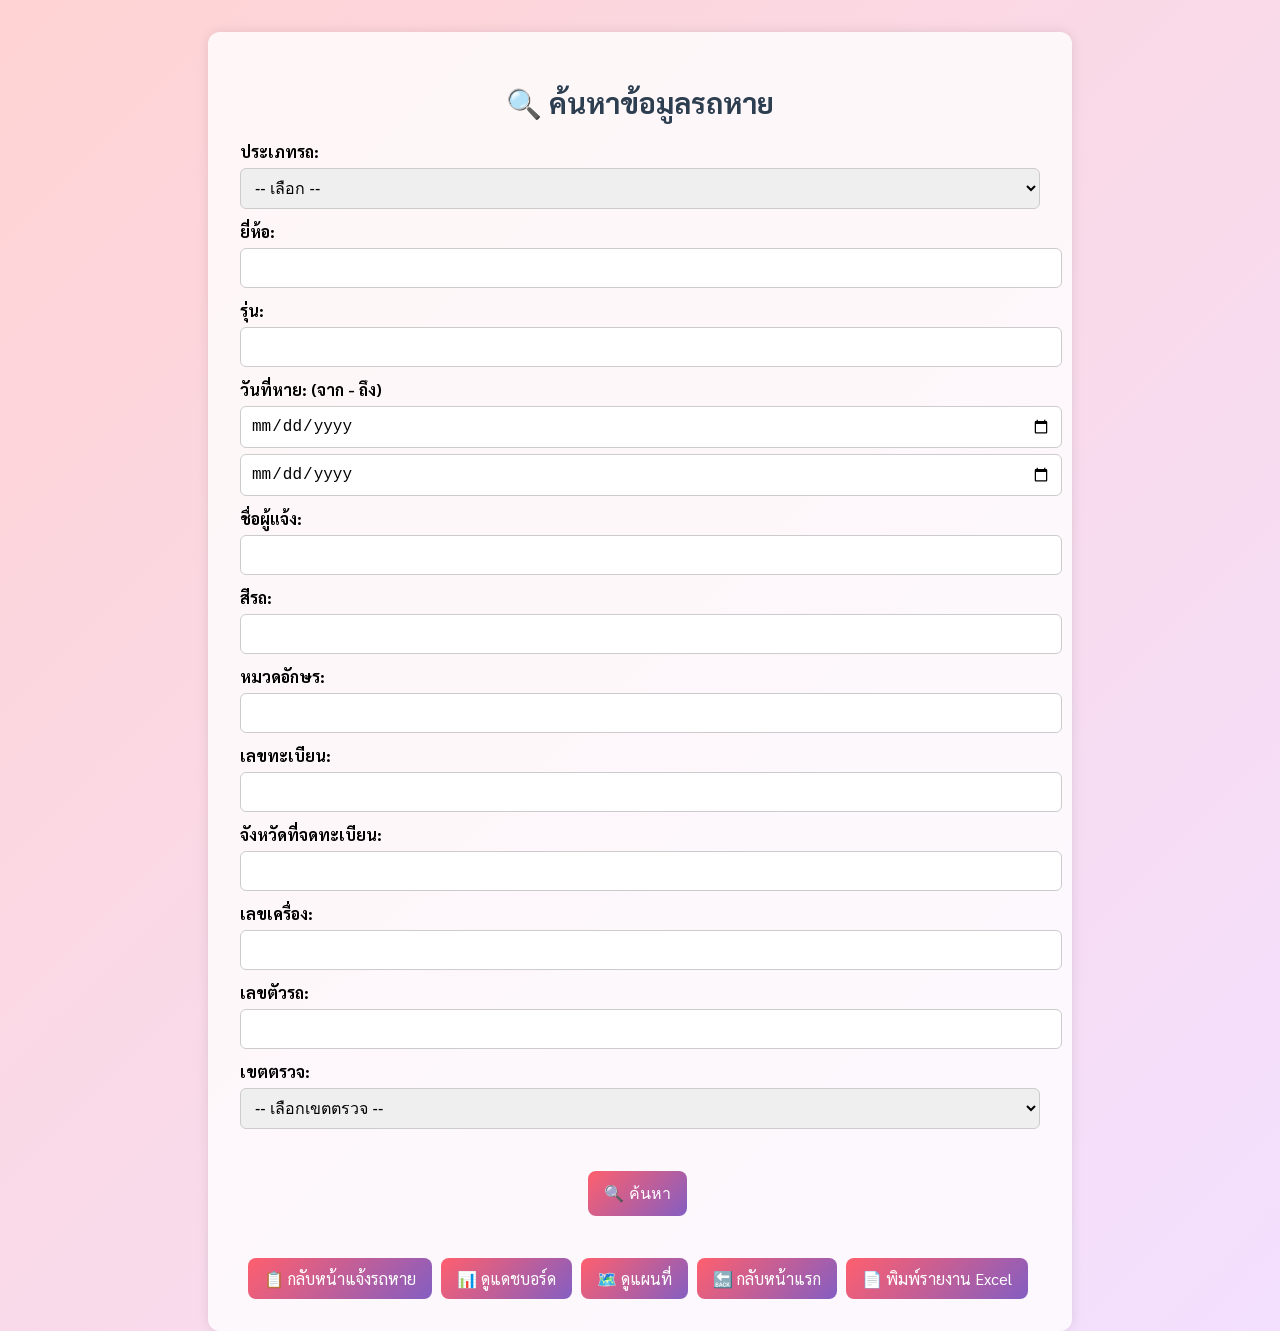
<file: templates/search.html>
<!DOCTYPE html>
<html lang="th">
<head>
    <meta charset="UTF-8">
    <title>ค้นหารถหาย</title>
    <link href="https://fonts.googleapis.com/css2?family=Sarabun&display=swap" rel="stylesheet">
    <style>
        body {
            font-family: 'Sarabun', sans-serif;
            background: linear-gradient(135deg, #ffd3d3, #f3e0ff); /* softened gradient */
            margin: 0;
            padding: 0;
        }

        .container {
            max-width: 800px;
            margin: auto;
            padding: 2rem;
            background-color: #ffffffcc; /* semi-transparent white */
            box-shadow: 0 0 12px rgba(0,0,0,0.1);
            border-radius: 12px;
            margin-top: 2rem;
        }

        h1 {
            text-align: center;
            color: #2c3e50;
            font-size: 1.8rem;
        }

        label {
            font-weight: bold;
            display: block;
            margin: 12px 0 6px;
        }

        input, select {
            width: 100%;
            padding: 10px;
            font-size: 1rem;
            border: 1px solid #ccc;
            border-radius: 6px;
        }

        .button {
            display: inline-block;
            background: linear-gradient(135deg, #ff5f6d, #845ec2); /* red to purple */
            color: white;
            padding: 10px 16px;
            text-decoration: none;
            border: none;
            border-radius: 8px;
            margin: 10px 5px 0 0;
            font-size: 1rem;
            cursor: pointer;
            text-align: center;
        }

        .button:hover {
            background: linear-gradient(135deg, #e64c4c, #6f4ea2);
        }

        .form-buttons, .back-link {
            text-align: center;
            margin-top: 2rem;
        }
    </style>
</head>
<body>

<div class="container">
    <h1>🔍 ค้นหาข้อมูลรถหาย</h1>

    <form action="/results" method="get">
        <label>ประเภทรถ:</label>
        <select name="vehicle_type">
            <option value="">-- เลือก --</option>
            <option value="รถจักรยานยนต์">รถจักรยานยนต์</option>
            <option value="รถยนต์">รถยนต์</option>
            <option value="อื่น ๆ">อื่น ๆ</option>
        </select>

        <label>ยี่ห้อ:</label>
        <input type="text" name="brand">

        <label>รุ่น:</label>
        <input type="text" name="model">

        <label>วันที่หาย: (จาก - ถึง)</label>
        <input type="date" name="date_lost_from">
        <input type="date" name="date_lost_to" style="margin-top: 6px;">

        <label>ชื่อผู้แจ้ง:</label>
        <input type="text" name="reporter">

        <label>สีรถ:</label>
        <input type="text" name="color">

        <label>หมวดอักษร:</label>
        <input type="text" name="plate_prefix">

        <label>เลขทะเบียน:</label>
        <input type="text" name="plate_number">

        <label>จังหวัดที่จดทะเบียน:</label>
        <input type="text" name="plate_province">

        <label>เลขเครื่อง:</label>
        <input type="text" name="engine_number">

        <label>เลขตัวรถ:</label>
        <input type="text" name="chassis_number">

        <label>เขตตรวจ:</label>
        <select name="zone">
          <option value="">-- เลือกเขตตรวจ --</option>
          <option value="1">1</option>
          <option value="2">2</option>
          <option value="3">3</option>
          <option value="4">4</option>
        </select>

        <div class="form-buttons">
            <button class="button" type="submit">🔍 ค้นหา</button>
        </div>
    </form>

    <div class="back-link">
        <a href="/submit" class="button">📋 กลับหน้าแจ้งรถหาย</a>
        <a href="/dashboard" class="button">📊 ดูแดชบอร์ด</a>
        <a href="/map" class="button">🗺️ ดูแผนที่</a>
        <a href="/" class="button">🔙️ กลับหน้าแรก</a>
        <a href="/report" class="button">📄 พิมพ์รายงาน Excel</a>
    </div>
</div>
</body>
</html>
</file>
